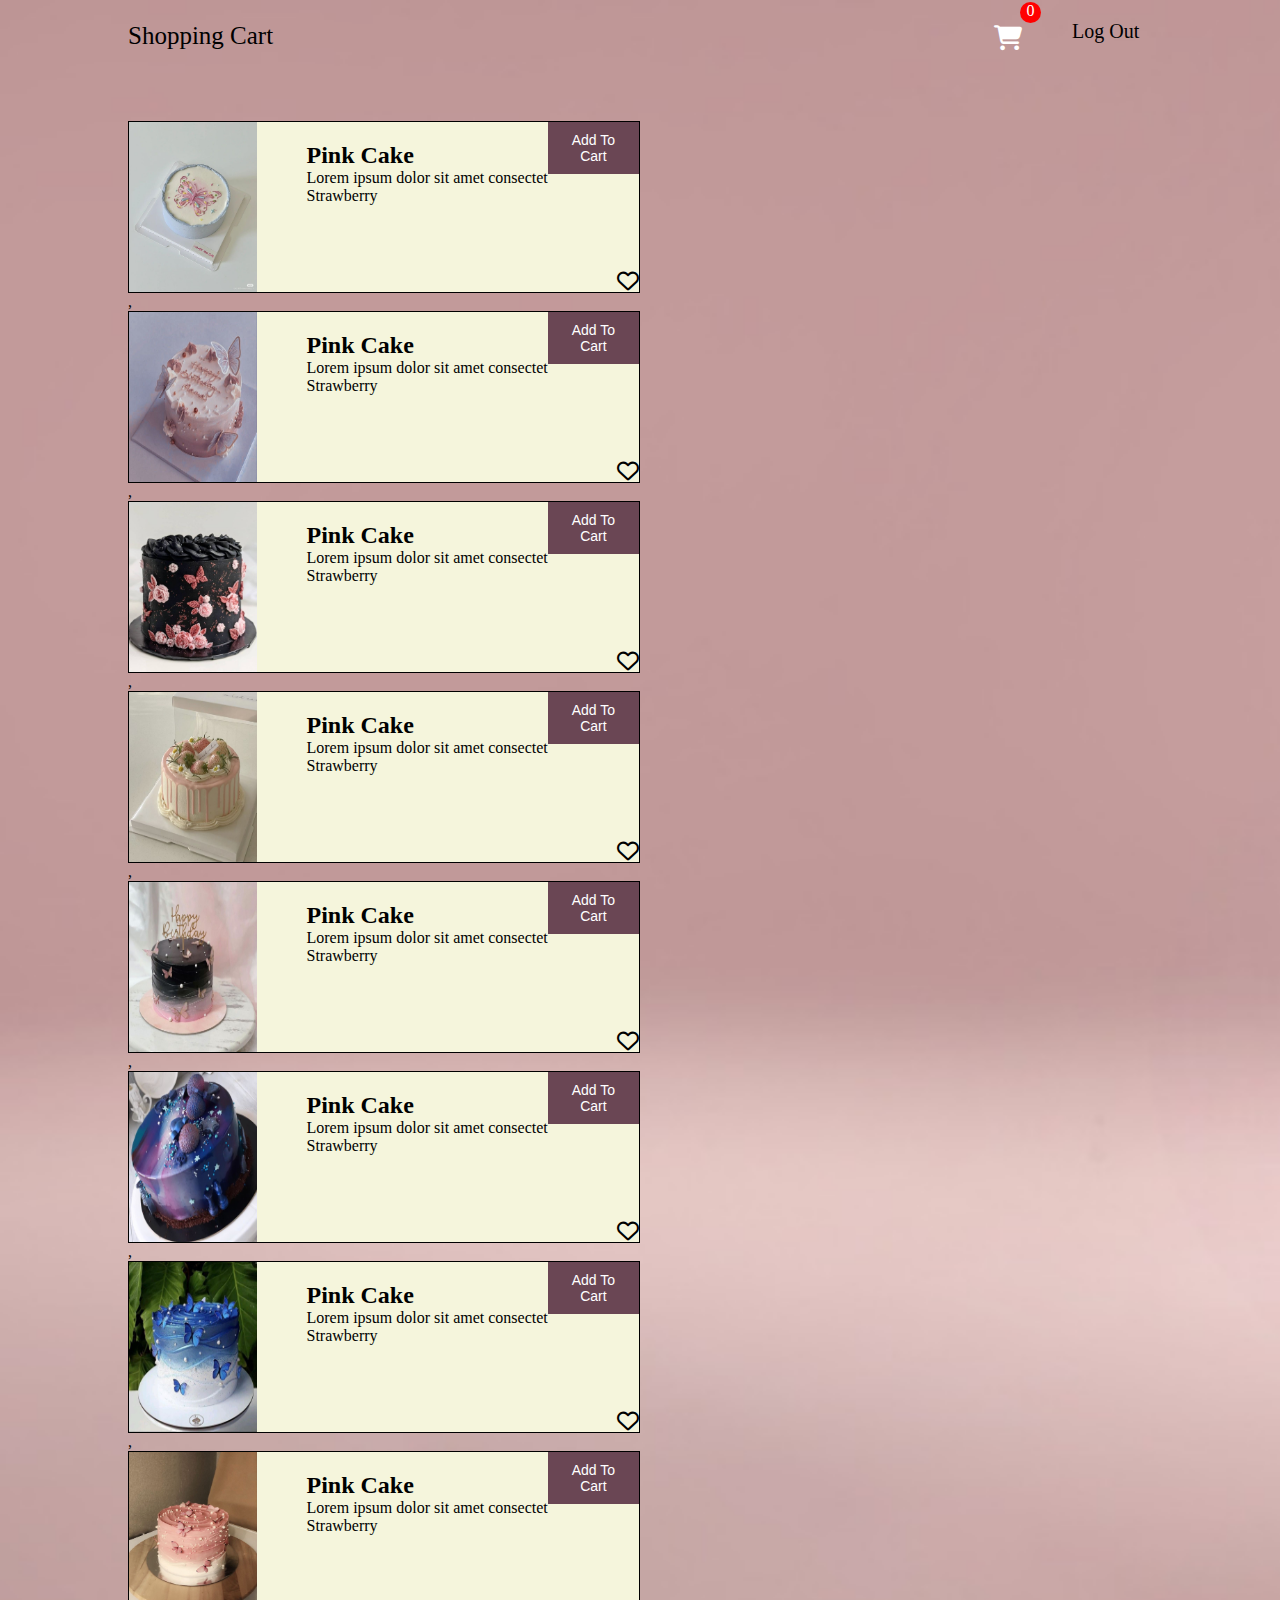
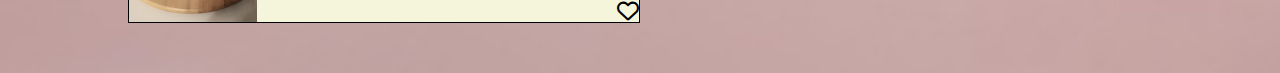
<file: index.html>
<!DOCTYPE html>
<html lang="en">

<head>
    <meta charset="UTF-8">
    <meta name="viewport" content="width=device-width, initial-scale=1.0">
    <title>Shopping App</title>
    <link rel="stylesheet" href="CSS/style.css">
    <link rel="stylesheet" href="CSS/all.css">
    <link href="https://cdn.jsdelivr.net/npm/bootstrap@5.0.2/dist/css/bootstrap.min.css" rel="stylesheet"
        integrity="sha384-EVSTQN3/azprG1Anm3QDgpJLIm9Nao0Yz1ztcQTwFspd3yD65VohhpuuCOmLASjC" crossorigin="anonymous">
</head>

<body style=" background-image: url(../imgs/2150996376-Photoroom.jpg);
background-size: cover;
background-repeat: no-repeat;
height: 100%;">
    
    <header>
        <div class="container">
            <div class="header-content">
                <a href="index.html" class="brand">Shopping Cart</a>
                <nav>
                    <ul id="link">
                        <li>
                            <a href="register.html">Sign Up</a>

                        </li>
                        <li>
                            <a href="login.html">Sign In</a>
                        </li>
                    </ul>
                    <ul id="user_info">
                        <li><a href="#" id="user"></a></li>
                        <li class="shopping-cart">
                            <i class="fa-solid fa-cart-shopping"></i>
                        <span class="badge">0</span>
                        <div class="carts-products">
                            
                            <a href="cartProducts.html">View All Products</a>
                            <div></div>
                        </div>
                        </li>
                        <li><a href="#" class="logout">Log Out</a></li>
                    </ul>
                </nav>

            </div>

        </div>
    </header>
    <section class="section-form">
        <div class="container">
            <div class="products">
                <div class="product-item">
                    <img src="./imgs/Ice Cream Cake Decorating Tutorial _ How to Decorate a Cake.jpeg" alt="">
                    <div class="poduct-item-desc">
                        <h2>Pink Cake</h2>
                        <p>Lorem ipsum dolor sit amet consectet</p>
                        <span>Flavors:Strawberry</span>

                    </div>
                    <div class="product-item-action">
                        <button class="add-to-cart">Add To Cart</button>
                        <i class="fa-regular fa-heart fav"></i>
                    </div>

                </div>
            </div>
        </div>
    </section>

    <script src="https://cdn.jsdelivr.net/npm/@popperjs/core@2.9.2/dist/umd/popper.min.js"
        integrity="sha384-IQsoLXl5PILFhosVNubq5LC7Qb9DXgDA9i+tQ8Zj3iwWAwPtgFTxbJ8NT4GN1R8p"
        crossorigin="anonymous"></script>
    <script src="https://cdn.jsdelivr.net/npm/bootstrap@5.0.2/dist/js/bootstrap.min.js"
        integrity="sha384-cVKIPhGWiC2Al4u+LWgxfKTRIcfu0JTxR+EQDz/bgldoEyl4H0zUF0QKbrJ0EcQF"
        crossorigin="anonymous"></script>
    <script src="./script.js"></script>
    <script src="./user.js"></script>
</body>

</html>
</file>
<file: CSS/style.css>
* {
    margin: 0px;
    box-sizing: border-box;
    padding: 0px;
}

body {
    font-family: 'Times New Roman', Times, serif !important;
    background-image: url(../imgs/overloaded-cake-with-pink-background.jpg);
    background-size: cover;
    background-repeat: no-repeat;
    height: 100vh;
}

.container {
    width: 80%;
    margin: auto;
}

Header {
    padding: 20px 0px;
}

.header-content {
    display: flex;
    justify-content: space-between;
    align-items: center;
}

.header-content .brand {
    font-size: 25px;
    text-decoration: none;
    color: rgb(0, 0, 0);
}

nav ul {
    display: flex;
    list-style: none;
}

nav ul a {
    display: block;
    color: rgb(0, 0, 0);
    min-width: 80px;
    text-decoration: none;
    font-size: 20px;
}

nav ul a:hover {
    color: rgba(0, 0, 0, 0.5);
}

nav ul#user_info {
    display: none;
}

/* FORM */

.section {
    position: absolute;
    top: 50%;
    left: 0;
    transform: translate(50%, -50%);
}

.form-elements {
    border: 2px solid white;
    background-color: hsla(0, 0%, 10%, 0.1);
    border-radius: 1rem;
    backdrop-filter: blur(8px);

}

.section .Header {
    text-align: center;
    font-size: 50px;
    letter-spacing: 2px;
    /* color: white; */
}

.section form {
    display: grid;
    padding: 90px;
}


.section form .inputs {
    grid-template-columns: max-content 1fr;
    align-items: center;
    column-gap: 0.75rem;
}

.section form .inputs i {
    font-size: 1.25rem;
}

.section form i {
    position: absolute;
    left: 0;
    margin-top: 10px;
    z-index: 1;
    margin-left: 60px;
    color: black;

}

.section form label {
    margin-top: 10px;
    margin-left: 5px;
}

.section form input {
    width: 100%;
    padding-block: .8rem;
    background: none;
    position: relative;
    border: none;
    border-bottom: 2px solid white;
    outline: none;
}


.section form input[type="submit"] {
    padding: 5px 50px;
    background-color: #281236;
    border-radius: 20px;
    color: aliceblue;
    margin-top: 50px;
}

.section form input[type="submit"]:hover {
    opacity: 0.8;
}

form p {
    color: white;
}

.products {
    width: 50%;
    margin: 50px 0;
}

.product-item {
    display: flex;
    width: 100%;
    background-color: beige;
    border: 1px solid black;
}

.product-item img {
    height: 170px;
    width: 25%;
    margin-right: 50px;
}

.product-item-action {
    flex: 1;
    text-align: right;
    display: flex;
    justify-content: space-between;
    flex-direction: column;
}

.product-item .add-to-cart {
    display: block;
    margin-left: auto;
    background-color: #6A4654;
    border: 0;
    padding: 10px 20px;
    font-size: 14px;
    cursor: pointer;
    color: white;
}

.product-item .fav {
    cursor: pointer;
    font-size: 22px;
    width: fit-content;
    margin-left: auto;
}

.poduct-item-desc {
    margin-top: 20px;
}

.user_info {
    display: flex;
    flex-direction: row;
}

nav ul#user_info li i {
    color: white;
    font-size: 25px;
    cursor: pointer;
    margin-top: 6px;
}

nav ul#user_info li {
    margin-left: 50px;

}

nav li.shopping-cart {
    text-align: center;
}

nav ul#user_info li .badge {
    display: none;
    position: absolute;
    width: 21px;
    height: 21px;
    background-color: red;
    color: white;
    top: 0px;
    border-radius: 20px;
    text-align: center;
    margin: 2px 0px 0px 26px;

}

.carts-products {
    position: absolute;
    display: none;
    width: 200px;
    transform: translate(-40%, 0);
    margin: 10px auto;
    background-color: #471725;


}

.carts-products a {

    margin: 10px;
    background-color: #eaeaea;
    color: #000000;
}

.carts-products a:hover {
    color: #000000;
}
</file>
